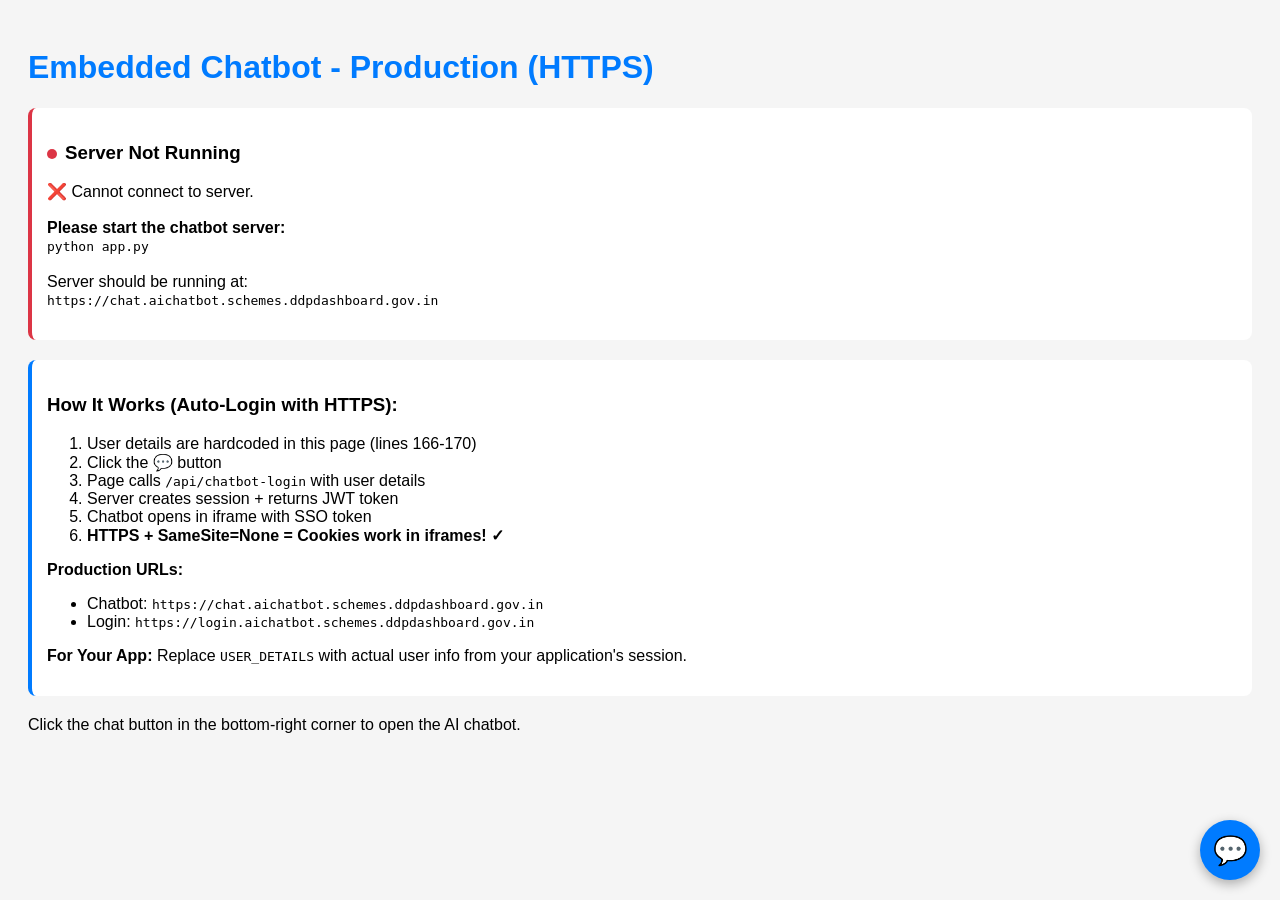
<file: examples/chat_embedded_local.html>
<!DOCTYPE html>
<html lang="en">
<head>
    <meta charset="UTF-8">
    <meta name="viewport" content="width=device-width, initial-scale=1.0">
    <title>Embedded Chatbot - Production (HTTPS)</title>
    <style>
        body {
            font-family: Arial, sans-serif;
            padding: 20px;
            background: #f5f5f5;
        }

        h1 {
            color: #007bff;
        }

        .info {
            background: #fff;
            padding: 15px;
            border-radius: 8px;
            margin-bottom: 20px;
            border-left: 4px solid #007bff;
        }

        .status {
            background: #fff;
            padding: 15px;
            border-radius: 8px;
            margin-bottom: 20px;
            border-left: 4px solid #28a745;
        }

        .status.error {
            border-left-color: #dc3545;
        }

        .status-indicator {
            display: inline-block;
            width: 10px;
            height: 10px;
            border-radius: 50%;
            margin-right: 8px;
        }

        .status-indicator.green {
            background: #28a745;
        }

        .status-indicator.red {
            background: #dc3545;
        }

        .status-indicator.yellow {
            background: #ffc107;
        }

        /* Floating chat button */
        #chat-button {
            position: fixed;
            bottom: 20px;
            right: 20px;
            width: 60px;
            height: 60px;
            border-radius: 50%;
            background: #007bff;
            color: white;
            border: none;
            font-size: 28px;
            cursor: pointer;
            box-shadow: 0 4px 12px rgba(0,0,0,0.3);
            z-index: 9998;
        }

        #chat-button:hover {
            background: #0056b3;
        }

        /* Chatbot container */
        #chatbot-container {
            display: none;
            position: fixed;
            bottom: 20px;
            right: 20px;
            width: 400px;
            height: 600px;
            border: 1px solid #ccc;
            border-radius: 8px;
            box-shadow: 0 4px 12px rgba(0,0,0,0.15);
            background: white;
            z-index: 9999;
        }

        /* Header */
        #chatbot-header {
            display: flex;
            justify-content: space-between;
            padding: 10px;
            background: #007bff;
            color: white;
            border-radius: 8px 8px 0 0;
        }

        #close-button {
            background: none;
            border: none;
            color: white;
            cursor: pointer;
            font-size: 20px;
        }

        /* Iframe */
        #chatbot-iframe {
            width: 100%;
            height: calc(100% - 50px);
            border: none;
        }

        /* Mobile */
        @media (max-width: 768px) {
            #chatbot-container {
                width: calc(100vw - 20px);
                height: calc(100vh - 100px);
            }
        }
    </style>
</head>
<body>
    <h1>Embedded Chatbot - Production (HTTPS)</h1>
    
    <div id="status-box" class="status">
        <h3><span class="status-indicator yellow" id="status-dot"></span><span id="status-text">Checking status...</span></h3>
        <p id="status-message">Please wait...</p>
    </div>
    
    <div class="info">
        <h3>How It Works (Auto-Login with HTTPS):</h3>
        <ol>
            <li>User details are hardcoded in this page (lines 166-170)</li>
            <li>Click the 💬 button</li>
            <li>Page calls <code>/api/chatbot-login</code> with user details</li>
            <li>Server creates session + returns JWT token</li>
            <li>Chatbot opens in iframe with SSO token</li>
            <li><strong>HTTPS + SameSite=None = Cookies work in iframes! ✓</strong></li>
        </ol>
        <p><strong>Production URLs:</strong></p>
        <ul>
            <li>Chatbot: <code>https://chat.aichatbot.schemes.ddpdashboard.gov.in</code></li>
            <li>Login: <code>https://login.aichatbot.schemes.ddpdashboard.gov.in</code></li>
        </ul>
        <p><strong>For Your App:</strong> Replace <code>USER_DETAILS</code> with actual user info from your application's session.</p>
    </div>

    <p>Click the chat button in the bottom-right corner to open the AI chatbot.</p>

    <!-- Chat Button -->
    <button id="chat-button" onclick="toggleChatbot()">💬</button>

    <!-- Chatbot Container -->
    <div id="chatbot-container">
        <div id="chatbot-header">
            <span>AI Assistant</span>
            <button id="close-button" onclick="closeChatbot()">&times;</button>
        </div>
        <iframe id="chatbot-iframe"></iframe>
    </div>

    <script>
        let chatbotOpen = false;

        // ============================================================
        // USER DETAILS - Your webpage would get these from your app
        // ============================================================
        const USER_DETAILS = {
            user_id: "john.doe",      // From your application's session
            name: "John Doe",         // User's display name
            email: "john@example.com" // User's email
        };

        // Production HTTPS URL
        const CHATBOT_BASE_URL = 'https://chat.aichatbot.schemes.ddpdashboard.gov.in';

        async function toggleChatbot() {
            const container = document.getElementById('chatbot-container');
            const iframe = document.getElementById('chatbot-iframe');

            if (!chatbotOpen) {
                try {
                    console.log('[DEBUG] Logging in with user details:', USER_DETAILS.user_id);
                    
                    // Direct login with user details (no separate login page needed!)
                    const response = await fetch(`${CHATBOT_BASE_URL}/api/chatbot-login`, {
                        method: 'POST',
                        headers: {
                            'Content-Type': 'application/json'
                        },
                        credentials: 'include',  // Important: stores session cookie
                        body: JSON.stringify(USER_DETAILS)
                    });
                    
                    console.log('[DEBUG] Response status:', response.status);
                    
                    if (!response.ok) {
                        const errorData = await response.json();
                        throw new Error(errorData.error || `HTTP ${response.status}`);
                    }
                    
                    const data = await response.json();
                    console.log('[DEBUG] Login successful! Token received:', data.token ? 'Yes' : 'No');
                    console.log('[DEBUG] Session created:', data.session_created);
                    console.log('[DEBUG] Logged in as:', data.name);

                    if (!data.token) {
                        throw new Error('No token in response');
                    }

                    // Use the token to authenticate the iframe via SSO endpoint
                    // With local HTTP, cookies work perfectly in same-origin iframes!
                    console.log('[DEBUG] Loading chatbot iframe with SSO token...');
                    iframe.src = `${CHATBOT_BASE_URL}/aichat/sso?token=${data.token}`;
                    
                    // Show container
                    container.style.display = 'block';
                    chatbotOpen = true;
                    console.log('[DEBUG] Chatbot opened successfully!');
                } catch (error) {
                    console.error('[ERROR] Failed to load chatbot:', error);
                    
                    let errorMsg = 'Failed to load chatbot.\n\n';
                    
                    if (error.message.includes('Failed to fetch')) {
                        errorMsg += '❌ Cannot connect to server!\n\n';
                        errorMsg += 'Please ensure the chatbot server is running.'
                    } else {
                        errorMsg += '❌ Error: ' + error.message + '\n\n';
                        errorMsg += 'Check browser console (F12) for details';
                    }
                    
                    alert(errorMsg);
                }
            } else {
                closeChatbot();
            }
        }

        function closeChatbot() {
            document.getElementById('chatbot-container').style.display = 'none';
            chatbotOpen = false;
        }

        // Close on Escape key
        document.addEventListener('keydown', function(e) {
            if (e.key === 'Escape' && chatbotOpen) {
                closeChatbot();
            }
        });

        // Listen for logout message from iframe
        window.addEventListener('message', function(event) {
            if (event.data && event.data.type === 'CHATBOT_LOGOUT') {
                console.log('[INFO] Logout message received from chatbot iframe');
                closeChatbot();
                // Clear the iframe src to ensure session is fully cleared
                document.getElementById('chatbot-iframe').src = '';
                alert('You have been logged out successfully.');
            }
        });

        // Check status on page load
        async function checkStatus() {
            const statusBox = document.getElementById('status-box');
            const statusDot = document.getElementById('status-dot');
            const statusText = document.getElementById('status-text');
            const statusMessage = document.getElementById('status-message');

            try {
                // Check if server is running
                const healthResponse = await fetch(`${CHATBOT_BASE_URL}/aichat/health`);
                
                if (!healthResponse.ok) {
                    throw new Error('Server not responding');
                }

                // Server is running - show ready status
                statusBox.className = 'status';
                statusDot.className = 'status-indicator green';
                statusText.textContent = 'Ready!';
                statusMessage.innerHTML = '✅ Server is running.<br><br>' +
                    '<strong>User details configured:</strong><br>' +
                    '• User ID: ' + USER_DETAILS.user_id + '<br>' +
                    '• Name: ' + USER_DETAILS.name + '<br>' +
                    '• Email: ' + USER_DETAILS.email + '<br><br>' +
                    'Click the 💬 button to open the chatbot!<br>' +
                    '<small>(Login will happen automatically via HTTPS)</small>';

            } catch (error) {
                console.error('[ERROR] Status check failed:', error);
                statusBox.className = 'status error';
                statusDot.className = 'status-indicator red';
                statusText.textContent = 'Server Not Running';
                statusMessage.innerHTML = '❌ Cannot connect to server.<br><br>' +
                    '<strong>Please start the chatbot server:</strong><br>' +
                    '<code>python app.py</code><br><br>' +
                    'Server should be running at:<br>' +
                    '<code>' + CHATBOT_BASE_URL + '</code>';
            }
        }

        // Run status check when page loads
        window.addEventListener('load', checkStatus);
    </script>
</body>
</html>
</file>
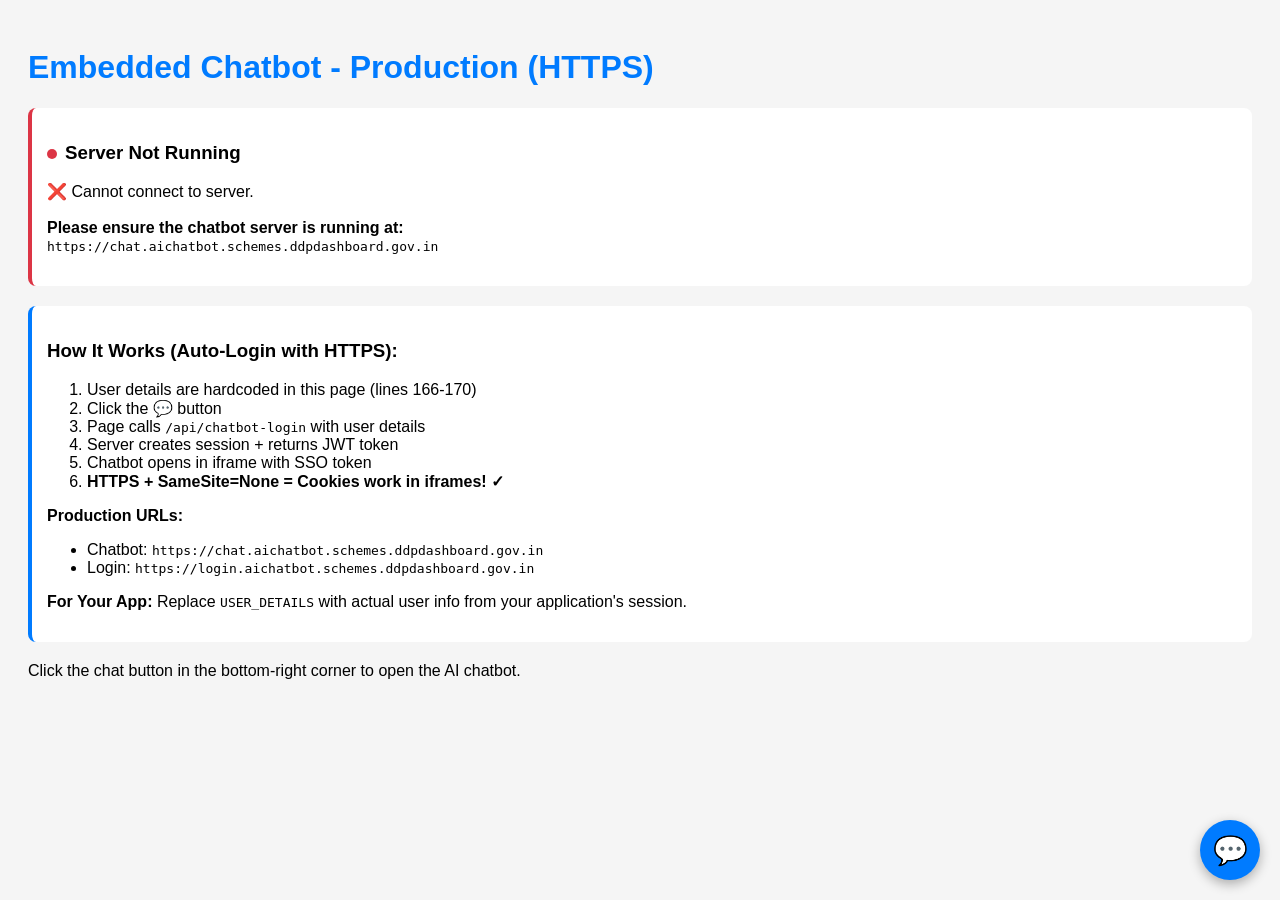
<file: examples/chatbot_embedded_production.html>
<!DOCTYPE html>
<html lang="en">
<head>
    <meta charset="UTF-8">
    <meta name="viewport" content="width=device-width, initial-scale=1.0">
    <title>Embedded Chatbot - Production (HTTPS)</title>
    <style>
        body {
            font-family: Arial, sans-serif;
            padding: 20px;
            background: #f5f5f5;
        }

        h1 {
            color: #007bff;
        }

        .info {
            background: #fff;
            padding: 15px;
            border-radius: 8px;
            margin-bottom: 20px;
            border-left: 4px solid #007bff;
        }

        .status {
            background: #fff;
            padding: 15px;
            border-radius: 8px;
            margin-bottom: 20px;
            border-left: 4px solid #28a745;
        }

        .status.error {
            border-left-color: #dc3545;
        }

        .status-indicator {
            display: inline-block;
            width: 10px;
            height: 10px;
            border-radius: 50%;
            margin-right: 8px;
        }

        .status-indicator.green {
            background: #28a745;
        }

        .status-indicator.red {
            background: #dc3545;
        }

        .status-indicator.yellow {
            background: #ffc107;
        }

        /* Floating chat button */
        #chat-button {
            position: fixed;
            bottom: 20px;
            right: 20px;
            width: 60px;
            height: 60px;
            border-radius: 50%;
            background: #007bff;
            color: white;
            border: none;
            font-size: 28px;
            cursor: pointer;
            box-shadow: 0 4px 12px rgba(0,0,0,0.3);
            z-index: 9998;
        }

        #chat-button:hover {
            background: #0056b3;
        }

        /* Chatbot container */
        #chatbot-container {
            display: none;
            position: fixed;
            bottom: 20px;
            right: 20px;
            width: 400px;
            height: 600px;
            border: 1px solid #ccc;
            border-radius: 8px;
            box-shadow: 0 4px 12px rgba(0,0,0,0.15);
            background: white;
            z-index: 9999;
        }

        /* Header */
        #chatbot-header {
            display: flex;
            justify-content: space-between;
            padding: 10px;
            background: #007bff;
            color: white;
            border-radius: 8px 8px 0 0;
        }

        #close-button {
            background: none;
            border: none;
            color: white;
            cursor: pointer;
            font-size: 20px;
        }

        /* Iframe */
        #chatbot-iframe {
            width: 100%;
            height: calc(100% - 50px);
            border: none;
        }

        /* Mobile */
        @media (max-width: 768px) {
            #chatbot-container {
                width: calc(100vw - 20px);
                height: calc(100vh - 100px);
            }
        }
    </style>
</head>
<body>
    <h1>Embedded Chatbot - Production (HTTPS)</h1>
    
    <div id="status-box" class="status">
        <h3><span class="status-indicator yellow" id="status-dot"></span><span id="status-text">Checking status...</span></h3>
        <p id="status-message">Please wait...</p>
    </div>
    
    <div class="info">
        <h3>How It Works (Auto-Login with HTTPS):</h3>
        <ol>
            <li>User details are hardcoded in this page (lines 166-170)</li>
            <li>Click the 💬 button</li>
            <li>Page calls <code>/api/chatbot-login</code> with user details</li>
            <li>Server creates session + returns JWT token</li>
            <li>Chatbot opens in iframe with SSO token</li>
            <li><strong>HTTPS + SameSite=None = Cookies work in iframes! ✓</strong></li>
        </ol>
        <p><strong>Production URLs:</strong></p>
        <ul>
            <li>Chatbot: <code>https://chat.aichatbot.schemes.ddpdashboard.gov.in</code></li>
            <li>Login: <code>https://login.aichatbot.schemes.ddpdashboard.gov.in</code></li>
        </ul>
        <p><strong>For Your App:</strong> Replace <code>USER_DETAILS</code> with actual user info from your application's session.</p>
    </div>

    <p>Click the chat button in the bottom-right corner to open the AI chatbot.</p>

    <!-- Chat Button -->
    <button id="chat-button" onclick="toggleChatbot()">💬</button>

    <!-- Chatbot Container -->
    <div id="chatbot-container">
        <div id="chatbot-header">
            <span>AI Assistant</span>
            <button id="close-button" onclick="closeChatbot()">&times;</button>
        </div>
        <iframe id="chatbot-iframe"></iframe>
    </div>

    <script>
        let chatbotOpen = false;

        // ============================================================
        // USER DETAILS - Your webpage would get these from your app
        // ============================================================
        const USER_DETAILS = {
            user_id: "john.doe",      // From your application's session
            name: "John Doe",         // User's display name
            email: "john@example.com" // User's email
        };

        // Production HTTPS URLs
        const CHATBOT_BASE_URL = 'https://chat.aichatbot.schemes.ddpdashboard.gov.in';

        async function toggleChatbot() {
            const container = document.getElementById('chatbot-container');
            const iframe = document.getElementById('chatbot-iframe');

            if (!chatbotOpen) {
                try {
                    console.log('[DEBUG] Logging in with user details:', USER_DETAILS.user_id);
                    
                    // Direct login with user details (no separate login page needed!)
                    const response = await fetch(`${CHATBOT_BASE_URL}/api/chatbot-login`, {
                        method: 'POST',
                        headers: {
                            'Content-Type': 'application/json'
                        },
                        credentials: 'include',  // Important: stores session cookie
                        body: JSON.stringify(USER_DETAILS)
                    });
                    
                    console.log('[DEBUG] Response status:', response.status);
                    
                    if (!response.ok) {
                        const errorData = await response.json();
                        throw new Error(errorData.error || `HTTP ${response.status}`);
                    }
                    
                    const data = await response.json();
                    console.log('[DEBUG] Login successful! Token received:', data.token ? 'Yes' : 'No');
                    console.log('[DEBUG] Session created:', data.session_created);
                    console.log('[DEBUG] Logged in as:', data.name);

                    if (!data.token) {
                        throw new Error('No token in response');
                    }

                    // Use the token to authenticate the iframe via SSO endpoint
                    // With HTTPS + SameSite=None, cookies work perfectly in iframes!
                    console.log('[DEBUG] Loading chatbot iframe with SSO token...');
                    iframe.src = `${CHATBOT_BASE_URL}/aichat/sso?token=${data.token}`;
                    
                    // Show container
                    container.style.display = 'block';
                    chatbotOpen = true;
                    console.log('[DEBUG] Chatbot opened successfully!');
                } catch (error) {
                    console.error('[ERROR] Failed to load chatbot:', error);
                    
                    let errorMsg = 'Failed to load chatbot.\n\n';
                    
                    if (error.message.includes('Failed to fetch')) {
                        errorMsg += '❌ Cannot connect to server!\n\n';
                        errorMsg += 'Please ensure the chatbot server is running.';
                    } else {
                        errorMsg += '❌ Error: ' + error.message + '\n\n';
                        errorMsg += 'Check browser console (F12) for details';
                    }
                    
                    alert(errorMsg);
                }
            } else {
                closeChatbot();
            }
        }

        function closeChatbot() {
            document.getElementById('chatbot-container').style.display = 'none';
            chatbotOpen = false;
        }

        // Close on Escape key
        document.addEventListener('keydown', function(e) {
            if (e.key === 'Escape' && chatbotOpen) {
                closeChatbot();
            }
        });

        // Check status on page load
        async function checkStatus() {
            const statusBox = document.getElementById('status-box');
            const statusDot = document.getElementById('status-dot');
            const statusText = document.getElementById('status-text');
            const statusMessage = document.getElementById('status-message');

            try {
                // Check if server is running
                const healthResponse = await fetch(`${CHATBOT_BASE_URL}/aichat/health`);
                
                if (!healthResponse.ok) {
                    throw new Error('Server not responding');
                }

                // Server is running - show ready status
                statusBox.className = 'status';
                statusDot.className = 'status-indicator green';
                statusText.textContent = 'Ready!';
                statusMessage.innerHTML = '✅ Server is running.<br><br>' +
                    '<strong>User details configured:</strong><br>' +
                    '• User ID: ' + USER_DETAILS.user_id + '<br>' +
                    '• Name: ' + USER_DETAILS.name + '<br>' +
                    '• Email: ' + USER_DETAILS.email + '<br><br>' +
                    'Click the 💬 button to open the chatbot!<br>' +
                    '<small>(Login will happen automatically via HTTPS)</small>';

            } catch (error) {
                console.error('[ERROR] Status check failed:', error);
                statusBox.className = 'status error';
                statusDot.className = 'status-indicator red';
                statusText.textContent = 'Server Not Running';
                statusMessage.innerHTML = '❌ Cannot connect to server.<br><br>' +
                    '<strong>Please ensure the chatbot server is running at:</strong><br>' +
                    '<code>' + CHATBOT_BASE_URL + '</code>';
            }
        }

        // Run status check when page loads
        window.addEventListener('load', checkStatus);
    </script>
</body>
</html>
</file>
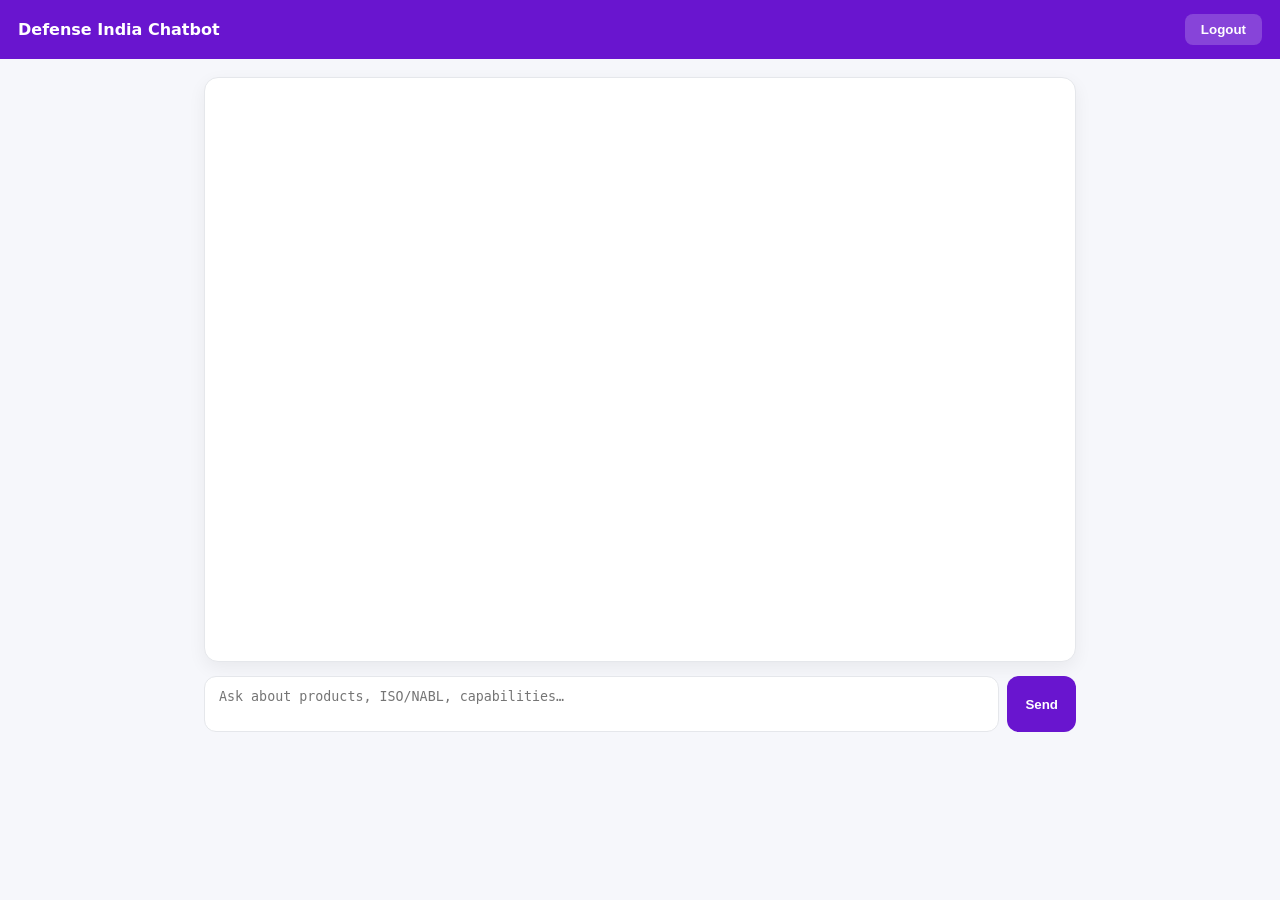
<file: templates/chat.html>
<!-- app/templates/chat.html -->
<!DOCTYPE html>
<html lang="en">
<head>
  <meta charset="UTF-8" />
  <title>Defense Chatbot</title>
  <meta name="viewport" content="width=device-width, initial-scale=1.0"/>
  <link rel="icon" type="image/x-icon" href="/static/favicon.ico">
  <script src="/static/marked.min.js"></script>
  <style>
    :root{ --bg:#f6f7fb; --card:#fff; --muted:#6b7280; --border:#e5e7eb; --brand:#6915CF;
           --user:#e8f3ff; --bot:#eefbf2; --error:#fee2e2; --shadow:0 6px 18px rgba(0,0,0,.06); }
    *{ box-sizing:border-box }
    body{ margin:0; background:var(--bg); font-family:system-ui,Arial,sans-serif; color:#0f172a; }
    header{ background:var(--brand); color:#fff; padding:14px 18px; font-weight:700; display:flex; justify-content:space-between; align-items:center; }
    .logout-btn{ background:rgba(255,255,255,0.2); color:#fff; border:none; padding:8px 16px; border-radius:8px; cursor:pointer; font-weight:600; transition:all 0.2s; }
    .logout-btn:hover{ background:rgba(255,255,255,0.3); }
    main{ max-width:900px; margin:18px auto; padding:0 14px; }
    #chat{ background:var(--card); border:1px solid var(--border); border-radius:14px; box-shadow:var(--shadow); height:65vh; overflow:auto; padding:16px; }
    .row{ display:flex; gap:10px; margin:12px 0; align-items:flex-start }
    .user .bubble{ background:var(--user); }
    .bot .bubble{ background:var(--bot); }
    .bubble{ max-width:75%; background:#f8fafc; border:1px solid var(--border); border-radius:14px; padding:10px 12px; white-space:pre-wrap }
    .composer{ display:flex; gap:8px; margin-top:14px }
    .composer textarea{ flex:1; resize:none; min-height:48px; max-height:160px; padding:12px 14px; border-radius:12px; border:1px solid var(--border); outline:none }
    .composer button{ background:var(--brand); color:#fff; border:none; border-radius:12px; padding:12px 18px; font-weight:700; cursor:pointer }
    .thinking{ font-style:italic; color:var(--muted) }
    .typing{ display:inline-flex; gap:6px; align-items:center }
    .dot{ width:6px; height:6px; border-radius:50%; background:#94a3b8; animation:bounce 1.2s infinite }
    .dot:nth-child(2){ animation-delay:.15s } .dot:nth-child(3){ animation-delay:.3s }
    @keyframes bounce{0%,80%,100%{opacity:.2;transform:translateY(0)}40%{opacity:1;transform:translateY(-4px)}}
  </style>
</head>
<body>
  <header>
    <span>Defense India Chatbot</span>
    <button class="logout-btn" onclick="logout()">Logout</button>
  </header>
  <main>
    <div id="chat"></div>
    <div class="composer">
      <textarea id="q" placeholder="Ask about products, ISO/NABL, capabilities…"></textarea>
      <button id="send">Send</button>
    </div>
  </main>

  <template id="tpl">
    <div class="row"><div class="bubble"></div></div>
  </template>

  <script>
    const chat = document.getElementById('chat');
    const q = document.getElementById('q');
    const send = document.getElementById('send');

    function add(role, text){
      const row = document.getElementById('tpl').content.firstElementChild.cloneNode(true);
      row.classList.add(role);
      row.querySelector('.bubble').innerHTML = marked.parse(text || '');
      chat.appendChild(row); chat.scrollTop = chat.scrollHeight; return row;
    }
    function thinking(){
      const n = add('bot', '<span class="thinking"><span class="typing"><span>Thinking</span><span class="dot"></span><span class="dot"></span><span class="dot"></span></span></span>');
      n.id = 'thinking'; return n;
    }

    // SSE-over-POST polyfill (ReadableStream)
    class EventSourcePolyfill {
      constructor(url, {method='GET', headers={}, payload=null} = {}) {
        this.listeners = {}; this.closed = false;
        (async () => {
          const res = await fetch(url, {method, headers, body: payload});
          const reader = res.body.getReader(); const decoder = new TextDecoder();
          let buf = '';
          while (true) {
            const {value, done} = await reader.read();
            if (done || this.closed) break;
            buf += decoder.decode(value, {stream:true});
            let idx;
            while ((idx = buf.indexOf('\n\n')) >= 0) {
              const raw = buf.slice(0, idx); buf = buf.slice(idx + 2);
              const lines = raw.split(/\r?\n/);
              let event = 'message', data = '';
              for (const line of lines) {
                if (line.startsWith('event:')) event = line.slice(6).trim();
                else if (line.startsWith('data:')) data += (data ? '\n' : '') + line.slice(5).trim();
              }
              (this.listeners[event]||[]).forEach(cb => cb({data}));
            }
          }
        })().catch(err => (this.listeners['error']||[]).forEach(cb => cb({data: err.message})));
      }
      addEventListener(evt, cb){ (this.listeners[evt] ||= []).push(cb); }
      close(){ this.closed = true; }
    }

    async function sendQuery(){
      const text = q.value.trim(); if(!text) return;
      add('user', text); q.value = ''; const t = thinking();

      const sse = new EventSourcePolyfill('/aichat/ask_stream/', {
        method: 'POST', headers: {'Content-Type':'application/json'},
        payload: JSON.stringify({ query: text }),
      });
      let acc = '', live;
      sse.addEventListener('token', (e) => {
        t.remove();
        if (!live) live = add('bot', '');
        acc += JSON.parse(e.data);
        live.querySelector('.bubble').innerHTML = marked.parse(acc);
        chat.scrollTop = chat.scrollHeight;
      });
      sse.addEventListener('done', () => { sse.close(); });
      sse.addEventListener('error', (e) => {
        try{ t.remove(); }catch{}
        add('bot', '**Error:** ' + (e?.data || 'stream failed'));
        sse.close();
      });
    }

    send.addEventListener('click', sendQuery);
    q.addEventListener('keydown', e => { if(e.key === 'Enter' && !e.shiftKey){ e.preventDefault(); sendQuery(); }});

    // Logout function
    async function logout() {
      if (!confirm('Are you sure you want to logout?')) return;
      
      try {
        const response = await fetch('/aichat/logout', {
          method: 'POST',
          credentials: 'include'
        });
        
        if (response.ok || response.status === 204) {
          // Check if we're in an iframe
          if (window.parent !== window) {
            // We're in an iframe - notify parent to close the chatbot
            window.parent.postMessage({ type: 'CHATBOT_LOGOUT' }, '*');
            // Show a message instead of redirecting
            document.body.innerHTML = '<div style="display:flex;align-items:center;justify-content:center;height:100vh;font-family:system-ui;color:#6b7280;"><div style="text-align:center;"><h2>Logged Out Successfully</h2><p>You can close this window.</p></div></div>';
          } else {
            // Standalone mode - redirect to login page
            window.location.href = '{{ login_url }}';
          }
        } else {
          alert('Logout failed. Please try again.');
        }
      } catch (error) {
        console.error('Logout error:', error);
        alert('Logout failed. Please try again.');
      }
    }
  </script>
</body>
</html>
</file>
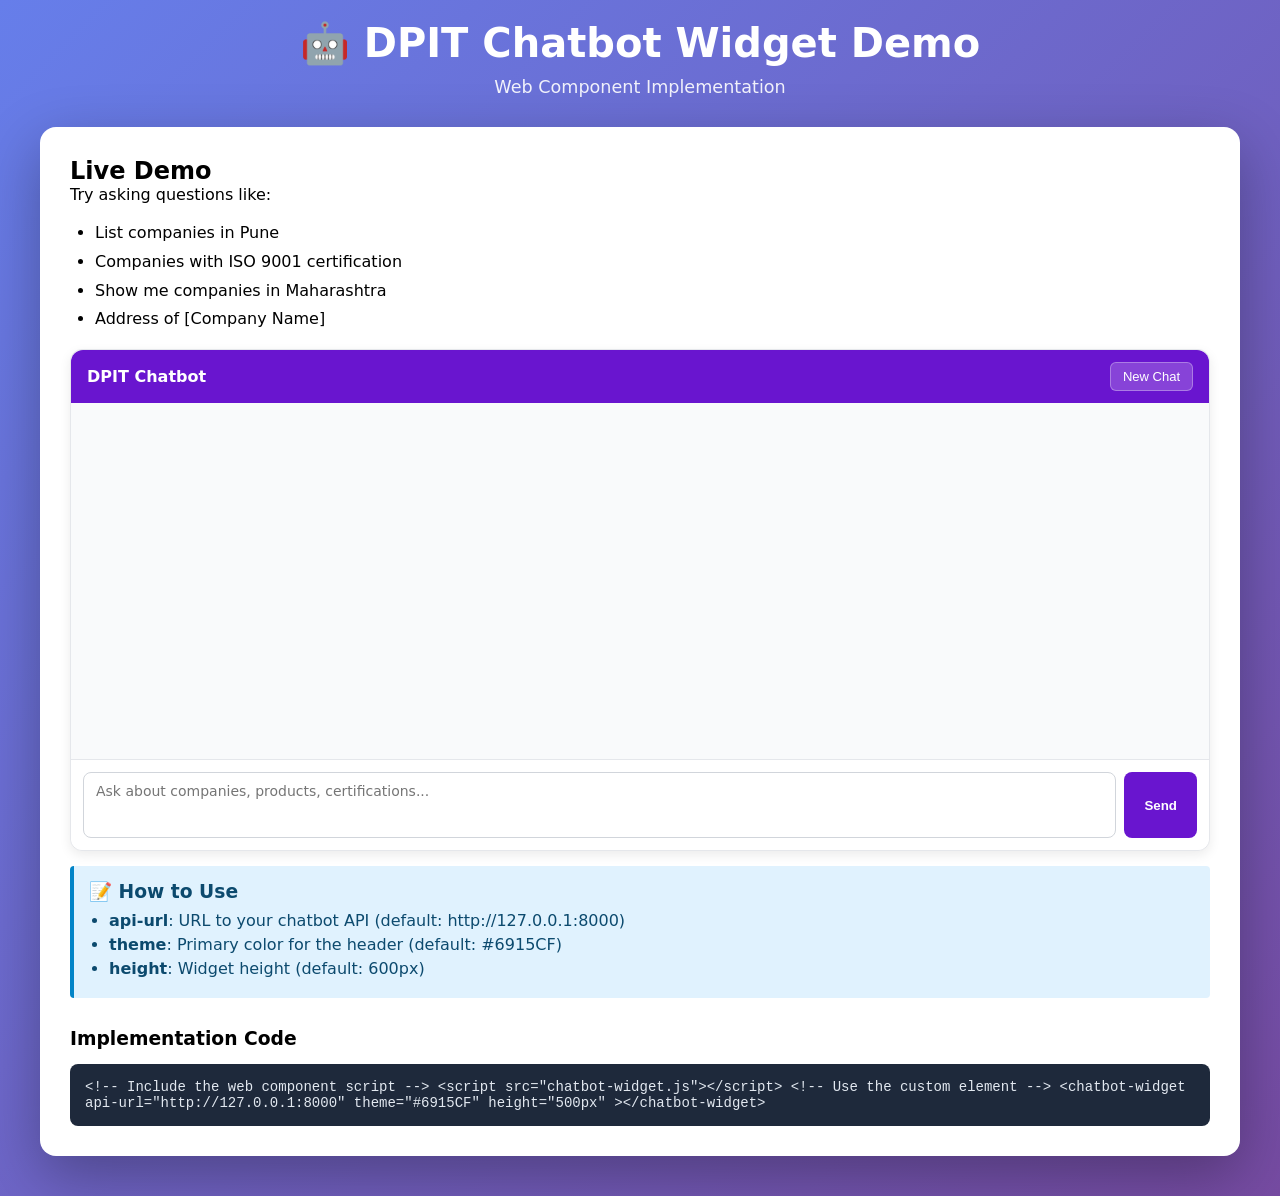
<file: examples/web-component/demo.html>
<!DOCTYPE html>
<html lang="en">
<head>
  <meta charset="UTF-8">
  <meta name="viewport" content="width=device-width, initial-scale=1.0">
  <title>Chatbot Widget Demo</title>
  <style>
    * {
      box-sizing: border-box;
      margin: 0;
      padding: 0;
    }
    
    body {
      font-family: system-ui, -apple-system, sans-serif;
      background: linear-gradient(135deg, #667eea 0%, #764ba2 100%);
      min-height: 100vh;
      padding: 20px;
    }
    
    .container {
      max-width: 1200px;
      margin: 0 auto;
    }
    
    header {
      text-align: center;
      color: white;
      margin-bottom: 30px;
    }
    
    h1 {
      font-size: 2.5rem;
      margin-bottom: 10px;
    }
    
    .subtitle {
      font-size: 1.1rem;
      opacity: 0.9;
    }
    
    .demo-section {
      background: white;
      border-radius: 16px;
      padding: 30px;
      box-shadow: 0 20px 60px rgba(0,0,0,0.3);
      margin-bottom: 20px;
    }
    
    .code-block {
      background: #1e293b;
      color: #e2e8f0;
      padding: 15px;
      border-radius: 8px;
      overflow-x: auto;
      margin-top: 15px;
      font-family: 'Courier New', monospace;
      font-size: 14px;
    }
    
    .info-box {
      background: #e0f2fe;
      border-left: 4px solid #0284c7;
      padding: 15px;
      margin-top: 15px;
      border-radius: 4px;
    }
    
    .info-box h3 {
      color: #0c4a6e;
      margin-bottom: 8px;
    }
    
    .info-box ul {
      margin-left: 20px;
      color: #0c4a6e;
    }
    
    .info-box li {
      margin: 5px 0;
    }
  </style>
</head>
<body>
  <div class="container">
    <header>
      <h1>🤖 DPIT Chatbot Widget Demo</h1>
      <p class="subtitle">Web Component Implementation</p>
    </header>
    
    <div class="demo-section">
      <h2>Live Demo</h2>
      <p>Try asking questions like:</p>
      <ul style="margin: 15px 0 15px 25px; line-height: 1.8;">
        <li>List companies in Pune</li>
        <li>Companies with ISO 9001 certification</li>
        <li>Show me companies in Maharashtra</li>
        <li>Address of [Company Name]</li>
      </ul>
      
      <!-- The Chatbot Widget -->
      <chatbot-widget 
        api-url="http://127.0.0.1:8000"
        theme="#6915CF"
        height="500px"
        user-name="Sitanshu"
       welcome="true" welcome-text="Welcome Sitanshu! I can help you search companies, certifications, and products. Start with: \"electronics manufacturers in India\"."></chatbot-widget>
      
      <div class="info-box">
        <h3>📝 How to Use</h3>
        <ul>
          <li><strong>api-url</strong>: URL to your chatbot API (default: http://127.0.0.1:8000)</li>
          <li><strong>theme</strong>: Primary color for the header (default: #6915CF)</li>
          <li><strong>height</strong>: Widget height (default: 600px)</li>
        </ul>
      </div>
      
      <h3 style="margin-top: 30px;">Implementation Code</h3>
      <div class="code-block">&lt;!-- Include the web component script --&gt;
&lt;script src="chatbot-widget.js"&gt;&lt;/script&gt;

&lt;!-- Use the custom element --&gt;
&lt;chatbot-widget 
  api-url="http://127.0.0.1:8000"
  theme="#6915CF"
  height="500px"
&gt;&lt;/chatbot-widget&gt;</div>
    </div>
  </div>
  
  <!-- Load the chatbot widget script -->
  <script src="chatbot-widget.js"></script>
</body>
</html>
</file>
